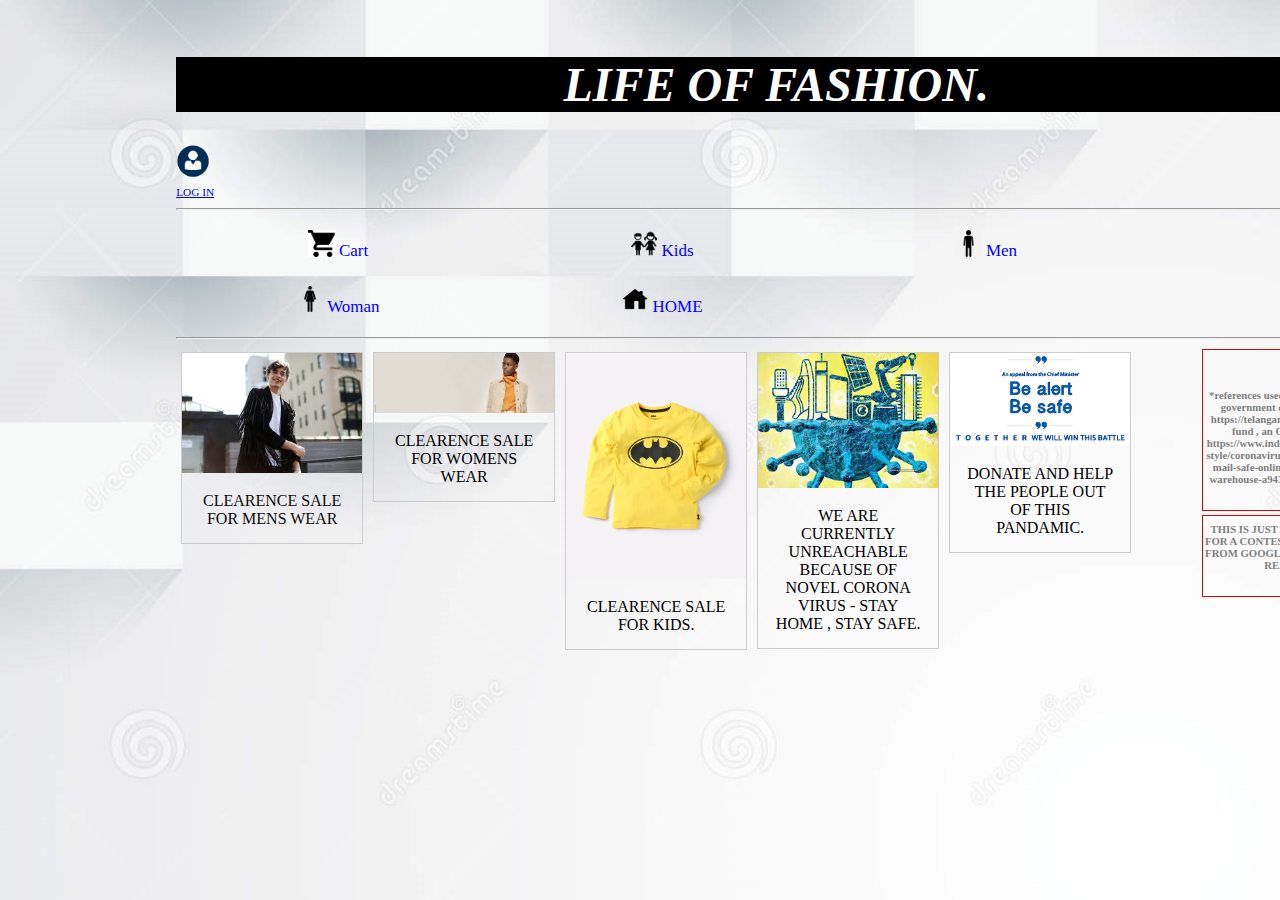
<file: index.html>
<!DOCTYPE html>
<html lang="en">
<head>
    <meta charset="UTF-8">
    <meta name="viewport" content="width=device-width, initial-scale=1.0">
    <title>life of fashion</title>
    <link href="/imagescss/image.css" rel="stylesheet" type="text/css">
</head>
<style>
    h1 {text-align: center;}
    p {text-align: center;}
     
     </style>
<body style="vertical-align: auto;padding-left: 40mm;">
  <header > <h1 style="color:white;background-color: black;font-size: xxx-large;font-family: 'Times New Roman's;font-style: oblique;"><centre>LIFE OF FASHION.</centre></h1></head><img src="/images/customers-icon.png" style="height: 9mm;width: 9mm;"   ><a href="/index.html/login.html" style="font-size: 3mm;"><br>LOG IN</a></img><a href="https://www.google.com/"><img src="/images/SEARCH.PNG" style="float: right;width: 9mm;height: 9mm;" ></img></a>
  <hr>
  <!-- The navigation menu -->
<div class="navbar">
    <a href="#"><img src="/images/cart1.png" style="height: 7mm;width: 7mm;"> Cart</img></a>
    <a href="/INDEX/kids.html"><img src="/images/kidsi.png" style="height: 7mm;width: 7mm;"> Kids</img></a>
    <a href="/INDEX/mens.html"><img src="/images/mensi.png" style="width: 7mm;height: 7mm;"> Men</img></a>
    <a href="/INDEX/women.html"><img src="/images/womeni.png" style="width: 7mm;height: 7mm;"> Woman</img></a>
   
    <a href="/online shopping site/index.html"><img src="/images/home.png" style="width: 7mm;height: 7mm;"> HOME</img></a>
    </div>
<hr>
<style>
  div.gallery {
    margin: 5px;
    border: 1px solid #ccc;
    float: left;
    width: 180px;
  }
  
  div.gallery:hover {
    border: 1px solid #777;
  }
  
  div.gallery img {
    width: 100%;
    height: auto;
  }
  
  div.desc {
    padding: 15px;
    text-align: center;
  }
  </style>
  <div class="gallery">
    <a target="_blank" href="/INDEX/cmens.html">
      <img src="/images/image1.png" alt="MENS WEAR" width="7000" height="4000">
    </a>
    <div class="desc"; style="color: rgb(12, 11, 11)">CLEARENCE SALE FOR MENS WEAR</div>
  </div>
  
  <div class="gallery">
    <a target="_blank" href="/INDEX/cwomen.html" style="image-resolution: 700*300px">
      <img src="/images/image3.png" alt="WOMENS WEAR" width="700" height="400">
    </a>
    <div class="desc">CLEARENCE SALE FOR WOMENS WEAR</div>
  </div>
  
  <div class="gallery">
    <a target="_blank" href="/INDEX/ckids.html">
      <img src="/images/image4.png" alt="KIDS WEAR" width="700" height="400">
    </a>
    <div class="desc">CLEARENCE SALE FOR KIDS.</div>
  </div>
  
  <div class="gallery">
    <a target="_blank" href="https://www.independent.co.uk/life-style/coronavirus-delivery-package-mail-safe-online-shopping-order-warehouse-a9435706.html">
      <img src="/images/corona.png" alt="corona" width="700" height="400">
    </a>
    <div class="desc">WE ARE CURRENTLY UNREACHABLE BECAUSE OF NOVEL CORONA VIRUS - STAY HOME , STAY SAFE.</div>
  </div>
   
  <div class="gallery">
    <a target="_blank" href="https://telangana.gov.in/cm-relief-fund">
      <img src="/images/cm.png" alt="corona" width="700" height="400">
    </a>
    <div class="desc">DONATE AND HELP THE PEOPLE OUT OF THIS PANDAMIC.</div>
  </div>
  <style> 
    .main { 
        border: 1px solid #db0606; 
        float: right; 
        min-height: 120px; 
        margin: 2px; 
        padding: 20px; 
        min-width: 130px; 
        position:relative; 
 
    } 
    #bottom { 
        position: absolute;                  
        bottom:0;                          
        right:0;                          
    } 
    .main1 { 
        border: 1px solid #db0606; 
        float: right; 
        min-height: 40px; 
        margin: 2px; 
        padding: 20px; 
        min-width: 130px; 
        position:relative; 
 
    } 
    #bottom1 { 
        position: absolute;                  
        bottom:0;                          
        right:0;                          
    } 
</style> 
</head> 
<body>  
<div class="main"> 
    <div id="bottom"><h6><p style="color:black;background-color: transparent;opacity: 50%;">*references used images - google,ts government donation portal - https://telangana.gov.in/cm-relief-fund , an Online article - https://www.independent.co.uk/life-style/coronavirus-delivery-package-mail-safe-online-shopping-order-warehouse-a9435706.html,w3school</p></h6></div> 
</div> 
<div class="main1">
  <div id="bottom1"><h6><p style="color:black;background-color: transparent;opacity: 50%;">THIS IS JUST A SAMPLE PAGE FOR A CONTEST.PICTURES ARE FROM GOOGLE THEY ARE NOT REALLY AVAILABLE.</p></h6></div>
</div>

</body>

</html>
</file>
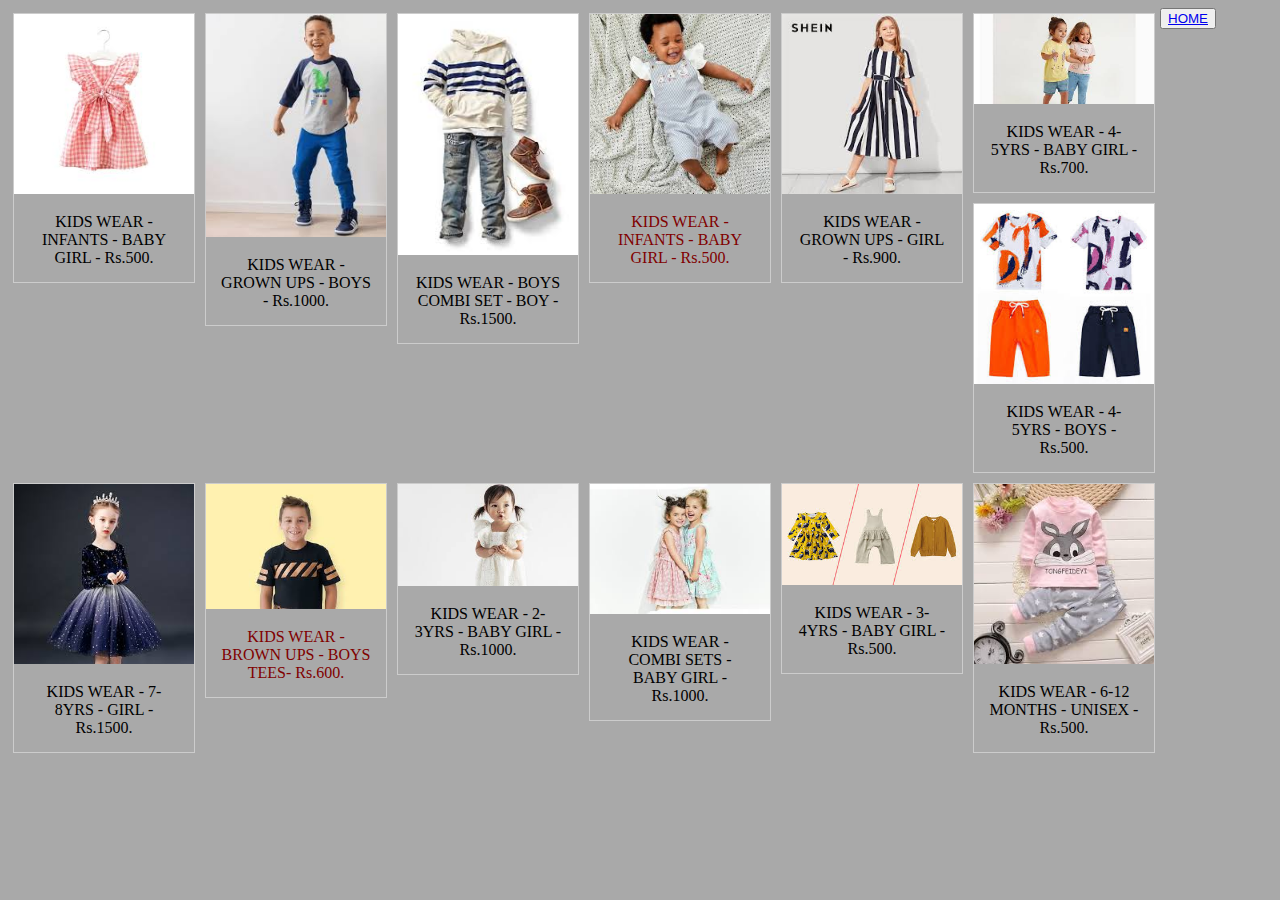
<file: INDEX/ckids.html>
<!DOCTYPE html>
<html lang="en">
<head>
    <meta charset="UTF-8">
    <meta name="viewport" content="width=device-width, initial-scale=1.0">
    <title></title>
</head>
<body style="vertical-align: auto;"> 

        <style>
            div.gallery {
              margin: 5px;
              border: 1px solid #ccc;
              float: left;
              width: 180px;
            }
            
            div.gallery:hover {
              border: 1px solid #777;
            }
            
            div.gallery img {
              width: 100%;
              height: auto;
            }
            
            div.desc {
              padding: 15px;
              text-align: center;
            }
            </style>
           
            
            <div class="gallery">
              <a target="_blank" href="/INDEX/login.html">
                <img src="/images/ckids/download9.png" alt="#" width="700" height="400">
              </a>
              <div class="desc">KIDS WEAR - INFANTS - BABY GIRL - Rs.500.</div>
            </div>
            
            <div class="gallery">
              <a target="_blank" href="/INDEX/login.html">
                <img src="/images/ckids/download8.png" alt="#" width="700" height="400">
              </a>
              <div class="desc">KIDS WEAR - GROWN UPS - BOYS - Rs.1000.</div>
            </div>
             
            <div class="gallery">
              <a target="_blank" href="/INDEX/login.html">
                <img src="/images/ckids/download7.png" alt="#" width="700" height="400">
              </a>
              <div class="desc">KIDS WEAR - BOYS COMBI SET - BOY - Rs.1500.</div>
            </div>
            <style>
                div.gallery {
                  margin: 5px;
                  border: 1px solid #ccc;
                  float: left;
                  width: 180px;
                }
                
                div.gallery:hover {
                  border: 1px solid #777;
                }
                
                div.gallery img {
                  width: 100%;
                  height: auto;
                }
                
                div.desc {
                  padding: 15px;
                  text-align: center;
                }
                </style>
                <div class="gallery">
                  <a target="_blank" href="/INDEX/login.html">
                    <img src="/images/ckids/download6.png" alt="#" width="7000" height="4000">
                  </a>
                  <div class="desc"; style="color: maroon">KIDS WEAR - INFANTS - BABY GIRL - Rs.500.</div>
                </div>
                
                <div class="gallery">
                  <a target="_blank" href="/INDEX/login.html" style="image-resolution: 700*300px">
                    <img src="/images/ckids/download5.png" alt="#" width="700" height="400">
                  </a>
                  <div class="desc">KIDS WEAR - GROWN UPS - GIRL - Rs.900.</div>
                </div>
                
                <div class="gallery">
                  <a target="_blank" href="/INDEX/login.html">
                    <img src="/images/ckids/download4.png" alt="KIDS WEAR" width="700" height="400">
                  </a>
                  <div class="desc">KIDS WEAR - 4-5YRS - BABY GIRL - Rs.700.</div>
                </div>
                
                <div class="gallery">
                  <a target="_blank" href="/INDEX/login.html">
                    <img src="/images/ckids/download3.png" alt="#" width="700" height="400">
                  </a>
                  <div class="desc">KIDS WEAR - 4-5YRS - BOYS - Rs.500.</div>
                </div>
                 
                <div class="gallery">
                  <a target="_blank" href="/INDEX/login.html">
                    <img src="/images/ckids/download2.png" alt="#" width="700" height="400">
                  </a>
                  <div class="desc">KIDS WEAR - 7-8YRS - GIRL - Rs.1500.</div>
                </div>
                <style>
                    div.gallery {
                      margin: 5px;
                      border: 1px solid #ccc;
                      float: left;
                      width: 180px;
                    }
                    
                    div.gallery:hover {
                      border: 1px solid #777;
                    }
                    
                    div.gallery img {
                      width: 100%;
                      height: auto;
                    }
                    
                    div.desc {
                      padding: 15px;
                      text-align: center;
                    }
                    </style>
                    <div class="gallery">
                      <a target="_blank" href="/INDEX/login.html">
                        <img src="/images/ckids/download13.png" alt="#" width="7000" height="4000">
                      </a>
                      <div class="desc"; style="color: maroon">KIDS WEAR - BROWN UPS - BOYS TEES- Rs.600.</div>
                    </div>
                    
                    <div class="gallery">
                      <a target="_blank" href="/INDEX/login.html" style="image-resolution: 700*300px">
                        <img src="/images/ckids/download12.png" alt="" width="700" height="400">
                      </a>
                      <div class="desc">KIDS WEAR - 2-3YRS - BABY GIRL - Rs.1000.</div>
                    </div>
                    
                    <div class="gallery">
                      <a target="_blank" href="#">
                        <img src="/images/ckids/download11.png" alt="KIDS WEAR" width="700" height="400">
                      </a>
                      <div class="desc">KIDS WEAR - COMBI SETS - BABY GIRL - Rs.1000.</div>
                    </div>
                    
                    <div class="gallery">
                      <a target="_blank" href="/INDEX/login.html">
                        <img src="/images/ckids/download10.png" alt="#777" width="700" height="400">
                      </a>
                      <div class="desc">KIDS WEAR - 3-4YRS - BABY GIRL - Rs.500.</div>
                    </div>
                     
                    <div class="gallery">
                      <a target="_blank" href="/INDEX/login.html">
                        <img src="/images/ckids/download1.png" alt="#" width="700" height="400">
                      </a>
                      <div class="desc">KIDS WEAR - 6-12 MONTHS - UNISEX - Rs.500.</div>
                    </div>
                    <link href="/imagescss/ckid.css" rel="stylesheet" type="text/css">
</body>
<button type="button" ><a href="/INDEX/index.html">HOME</a></button>
</html>
</file>
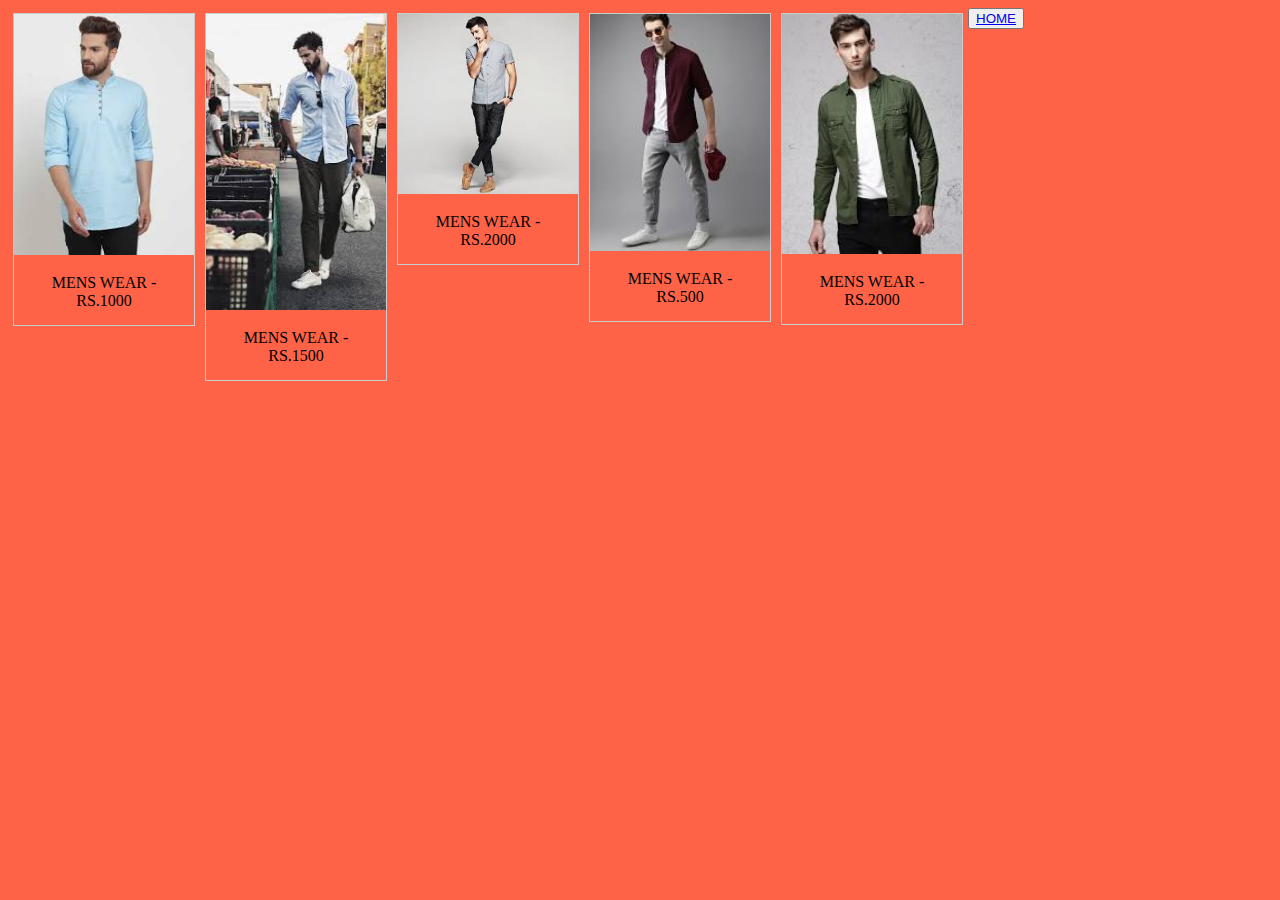
<file: INDEX/cmens.html>
<!DOCTYPE html>
<html lang="en">
<head>
    <meta charset="UTF-8">
    <meta name="viewport" content="width=device-width, initial-scale=1.0">
    <title>Document</title>
</head>
<body style="vertical-align: auto;">
    <style>
        div.gallery {
          margin: 5px;
          border: 1px solid #ccc;
          float: left;
          width: 180px;
        }
        
        div.gallery:hover {
          border: 1px solid #777;
        }
        
        div.gallery img {
          width: 100%;
          height: auto;
        }
        
        div.desc {
          padding: 15px;
          text-align: center;
        }
        </style>
        <div class="gallery">
          <a target="_blank" href="/INDEX/login.html">
            <img src="/images/cmen/images5.png" alt="#" width="7000" height="4000">
          </a>
          <div class="desc"; style="color:black">MENS WEAR - RS.1000</div>
        </div>
        
        <div class="gallery">
          <a target="_blank" href="/INDEX/login.html" style="image-resolution: 700*300px">
            <img src="/images/cmen/images4.png" alt="" width="700" height="400">
          </a>
          <div class="desc">MENS WEAR - RS.1500</div>
        </div>
        
        <div class="gallery">
          <a target="_blank" href="/INDEX/login.html">
            <img src="/images/cmen/images3.png" alt="KIDS WEAR" width="700" height="400">
          </a>
          <div class="desc">MENS WEAR - RS.2000</div>
        </div>
        
        <div class="gallery">
          <a target="_blank" href="/INDEX/login.html">
            <img src="/images/cmen/images2.png" alt="#777" width="700" height="400">
          </a>
          <div class="desc">MENS WEAR - RS.500</div>
        </div>
         
        <div class="gallery">
          <a target="_blank" href="/INDEX/login.html">
            <img src="/images/cmen/images1.png" alt="#" width="700" height="400">
          </a>
          <div class="desc">MENS WEAR - RS.2000</div>
        </div>
        <link href="/imagescss/cmens.css" rel="stylesheet" type="text/css">
</body>
<button type="button" ><a href="/INDEX/index.html">HOME</a></button>
</html>
</file>
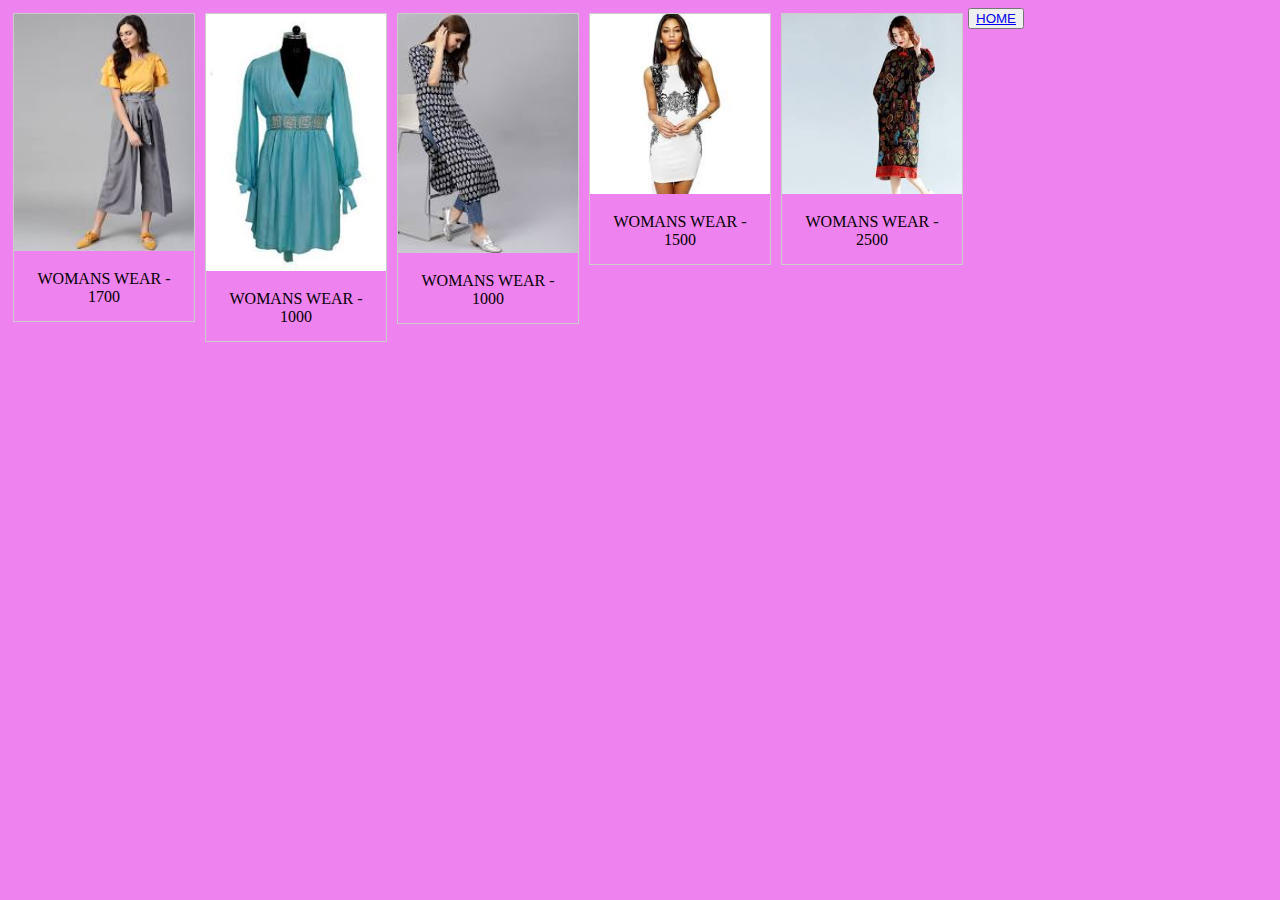
<file: INDEX/cwomen.html>
<!DOCTYPE html>
<html lang="en">
<head>
    <meta charset="UTF-8">
    <meta name="viewport" content="width=device-width, initial-scale=1.0">
    <title>Document</title>
</head>
<body style="vertical-align: auto;">
    <style>
        div.gallery {
          margin: 5px;
          border: 1px solid #ccc;
          float: left;
          width: 180px;
        }
        
        div.gallery:hover {
          border: 1px solid #777;
        }
        
        div.gallery img {
          width: 100%;
          height: auto;
        }
        
        div.desc {
          padding: 15px;
          text-align: center;
        }
        </style>
        <div class="gallery">
          <a target="_blank" href="/INDEX/login.html">
            <img src="/images/cwomen/w1.png" alt="#" width="7000" height="4000">
          </a>
          <div class="desc"; style="color:black">WOMANS WEAR - 1700</div>
        </div>
        
        <div class="gallery">
          <a target="_blank" href="/INDEX/login.html" style="image-resolution: 700*300px">
            <img src="/images/cwomen/w10.png" alt="" width="700" height="400">
          </a>
          <div class="desc">WOMANS WEAR - 1000</div>
        </div>
        
        <div class="gallery">
          <a target="_blank" href="/INDEX/login.html">
            <img src="/images/cwomen/w2.png" alt="KIDS WEAR" width="700" height="400">
          </a>
          <div class="desc">WOMANS WEAR - 1000</div>
        </div>
        
        <div class="gallery">
          <a target="_blank" href="/INDEX/login.html">
            <img src="/images/cwomen/w3.png" alt="#777" width="700" height="400">
          </a>
          <div class="desc">WOMANS WEAR - 1500</div>
        </div>
         
        <div class="gallery">
          <a target="_blank" href="/INDEX/login.html">
            <img src="/images/cwomen/w4.png" alt="#" width="700" height="400">
          </a>
          <div class="desc">WOMANS WEAR - 2500</div>
        </div>
        <link href="/imagescss/cwoman.css" rel="stylesheet" type="text/css">
</body>
<button type="button" ><a href="/INDEX/index.html">HOME</a></button>
</html>
</file>
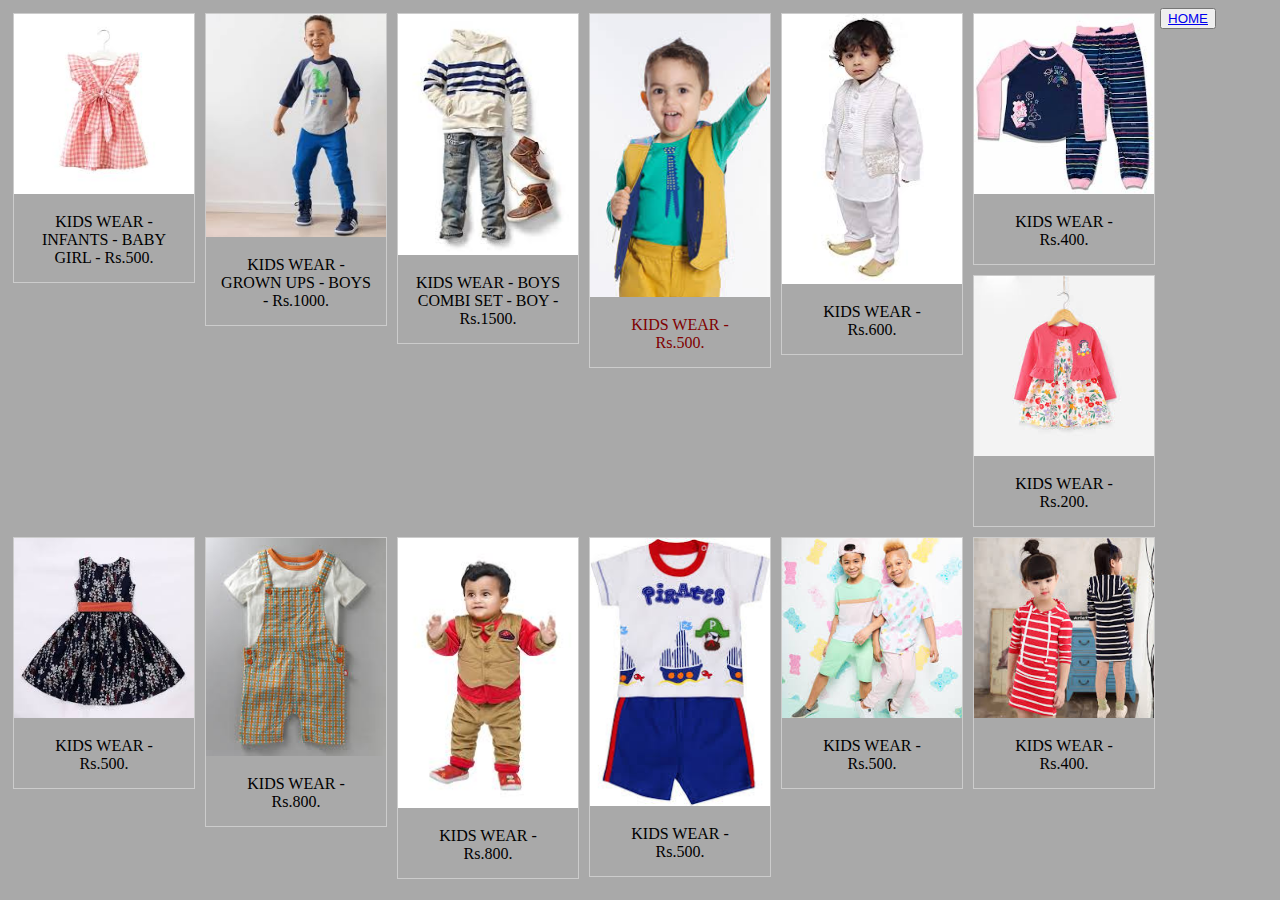
<file: INDEX/kids.html>
<!DOCTYPE html>
<html lang="en">
<head>
    <meta charset="UTF-8">
    <meta name="viewport" content="width=device-width, initial-scale=1.0">
    <title></title>
</head>
<body style="vertical-align: auto;">

        <style>
            div.gallery {
              margin: 5px;
              border: 1px solid #ccc;
              float: left;
              width: 180px;
            }
            
            div.gallery:hover {
              border: 1px solid #777;
            }
            
            div.gallery img {
              width: 100%;
              height: auto;
            }
            
            div.desc {
              padding: 15px;
              text-align: center;
            }
            </style>
           
            
            <div class="gallery">
              <a target="_blank" href="/INDEX/login.html">
                <img src="/images/ckids/download9.png" alt="#" width="700" height="400">
              </a>
              <div class="desc">KIDS WEAR - INFANTS - BABY GIRL - Rs.500.</div>
            </div>
            
            <div class="gallery">
              <a target="_blank" href="/INDEX/login.html">
                <img src="/images/ckids/download8.png" alt="#" width="700" height="400">
              </a>
              <div class="desc">KIDS WEAR - GROWN UPS - BOYS - Rs.1000.</div>
            </div>
             
            <div class="gallery">
              <a target="_blank" href="/INDEX/login.html">
                <img src="/images/ckids/download7.png" alt="#" width="700" height="400">
              </a>
              <div class="desc">KIDS WEAR - BOYS COMBI SET - BOY - Rs.1500.</div>
            </div>
            <style>
                div.gallery {
                  margin: 5px;
                  border: 1px solid #ccc;
                  float: left;
                  width: 180px;
                }
                
                div.gallery:hover {
                  border: 1px solid #777;
                }
                
                div.gallery img {
                  width: 100%;
                  height: auto;
                }
                
                div.desc {
                  padding: 15px;
                  text-align: center;
                }
                </style>
                <div class="gallery">
                  <a target="_blank" href="/INDEX/login.html">
                    <img src="/images/kids/9.png" alt="#" width="7000" height="4000">
                  </a>
                  <div class="desc"; style="color: maroon">KIDS WEAR - Rs.500.</div>
                </div>
                
                <div class="gallery">
                  <a target="_blank" href="/INDEX/login.html" style="image-resolution: 700*300px">
                    <img src="/images/kids/8.png" alt="#" width="700" height="400">
                  </a>
                  <div class="desc">KIDS WEAR - Rs.600.</div>
                </div>
                
                <div class="gallery">
                  <a target="_blank" href="/INDEX/login.html">
                    <img src="/images/kids/7.png" alt="KIDS WEAR" width="700" height="400">
                  </a>
                  <div class="desc">KIDS WEAR - Rs.400.</div>
                </div>
                
                <div class="gallery">
                  <a target="_blank" href="/INDEX/login.html">
                    <img src="/images/kids/6.png" alt="#" width="700" height="400">
                  </a>
                  <div class="desc">KIDS WEAR - Rs.200.</div>
                </div>
                 
                <div class="gallery">
                  <a target="_blank" href="/INDEX/login.html">
                    <img src="/images/kids/5.png" alt="#" width="700" height="400">
                  </a>
                  <div class="desc">KIDS WEAR - Rs.500.</div>
                </div>
                <style>
                    div.gallery {
                      margin: 5px;
                      border: 1px solid #ccc;
                      float: left;
                      width: 180px;
                    }
                    
                    div.gallery:hover {
                      border: 1px solid #777;
                    }
                    
                    div.gallery img {
                      width: 100%;
                      height: auto;
                    }
                    
                    div.desc {
                      padding: 15px;
                      text-align: center;
                    }
                    </style>
                    <div class="gallery">
                      <a target="_blank" href="/INDEX/login.html">
                        <img src="/images/kids/4.png" alt="#" width="7000" height="4000">
                      </a>
                      <div class="desc"; style="color: black">KIDS WEAR - Rs.800.</div>
                    </div>
                    
                    <div class="gallery">
                      <a target="_blank" href="/INDEX/login.html" style="image-resolution: 700*300px">
                        <img src="/images/kids/3.png" alt="" width="700" height="400">
                      </a>
                      <div class="desc">KIDS WEAR - Rs.800.</div>
                    </div>
                    
                    <div class="gallery">
                      <a target="_blank" href="/INDEX/login.html">
                        <img src="/images/kids/2.png" alt="KIDS WEAR" width="700" height="400">
                      </a>
                      <div class="desc">KIDS WEAR - Rs.500.</div>
                    </div>
                    
                    <div class="gallery">
                      <a target="_blank" href="/INDEX/login.html">
                        <img src="/images/kids/10.png" alt="#777" width="700" height="400">
                      </a>
                      <div class="desc">KIDS WEAR - Rs.500.</div>
                    </div>
                     
                    <div class="gallery">
                      <a target="_blank" href="/INDEX/login.html">
                        <img src="/images/kids/1.png" alt="////" width="700" height="400">
                      </a>
                      <div class="desc">KIDS WEAR - Rs.400.</div>
                    </div>
                    <link href="/imagescss/kids.css" rel="stylesheet" type="text/css">
</body>
<button type="button" ><a href="/INDEX/index.html">HOME</a></button>
</html>
</file>
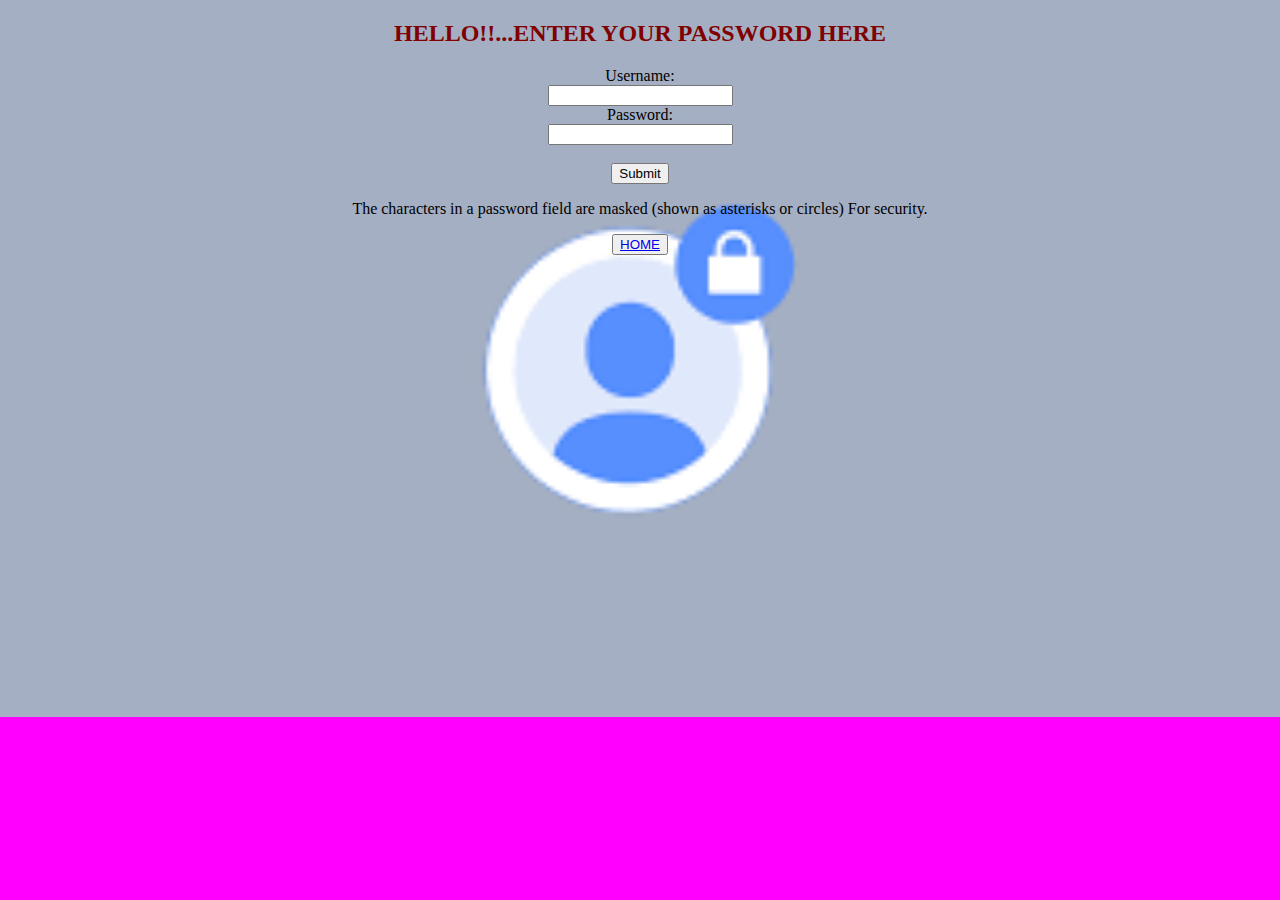
<file: INDEX/login.html>
<!DOCTYPE html>
<html>
<body style="text-align: center; background-color: magenta;font-family: Georgia, 'Times New Roman', Times, serif;font-style: inherit">

<h2 style="color: maroon;">HELLO!!...ENTER YOUR PASSWORD HERE</h2>

<form action="/action_page.php";security;style="color: blue">
  <label for="username">Username:</label><br>
  <input type="text" id="username" name="username"><br>
  <label for="pwd">Password:</label><br>
  <input type="password" id="pwd" name="pwd"><br><br>
  <input type="submit" value="Submit">
</form>
<p>The characters in a password field are masked (shown as asterisks or circles) For security.</p>
<button type="button" ><a href="/index.html">HOME</a></button>  
<link href="/imagescss/login.css" rel="stylesheet" type="text/css">
</body>
</html>
</file>
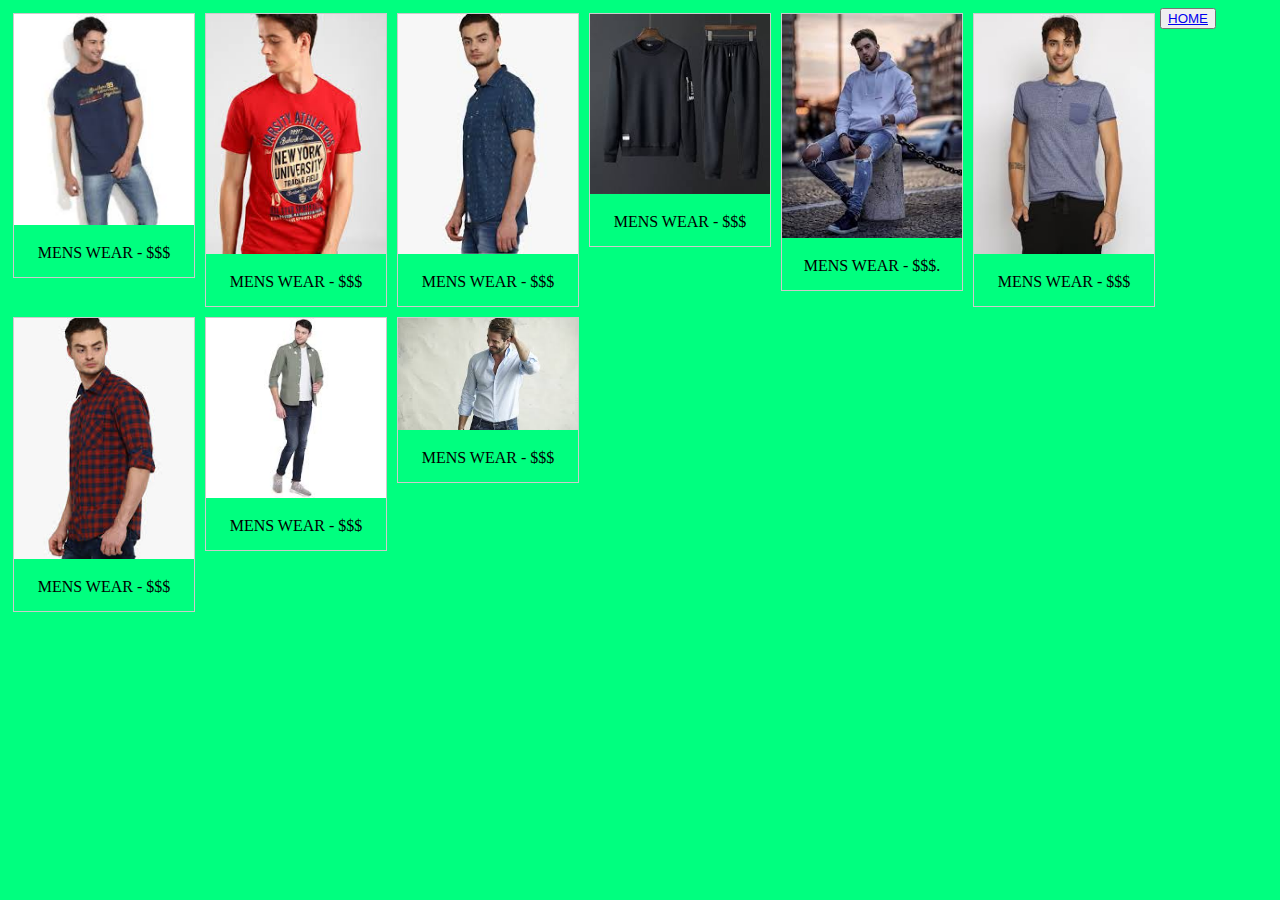
<file: INDEX/mens.html>
<!DOCTYPE html>
<html lang="en">
<head>
    <meta charset="UTF-8">
    <meta name="viewport" content="width=device-width, initial-scale=1.0">
    <title></title>
</head>
<body style="vertical-align: auto;">

            <style>
                div.gallery {
                  margin: 5px;
                  border: 1px solid #ccc;
                  float: left;
                  width: 180px;
                }
                
                div.gallery:hover {
                  border: 1px solid #777;
                }
                
                div.gallery img {
                  width: 100%;
                  height: auto;
                }
                
                div.desc {
                  padding: 15px;
                  text-align: center;
                }
                </style>
               
                
                <div class="gallery">
                  <a target="_blank" href="/INDEX/login.html" style="image-resolution: 700*300px">
                    <img src="/images/mens/j.png" alt="#" width="700" height="400">
                  </a>
                  <div class="desc">MENS WEAR - $$$</div>
                </div>
                
                <div class="gallery">
                  <a target="_blank" href="/INDEX/login.html">
                    <img src="/images/mens/i.png" alt="KIDS WEAR" width="700" height="400">
                  </a>
                  <div class="desc">MENS WEAR - $$$</div>
                </div>
                
                <div class="gallery">
                  <a target="_blank" href="/INDEX/login.html">
                    <img src="/images/mens/h.png" alt="#" width="700" height="400">
                  </a>
                  <div class="desc">MENS WEAR - $$$</div>
                </div>
                 
                <div class="gallery">
                  <a target="_blank" href="/INDEX/login.html">
                    <img src="/images/mens/f.png" alt="#" width="700" height="400">
                  </a>
                  <div class="desc">MENS WEAR - $$$</div>
                </div>
                <style>
                    div.gallery {
                      margin: 5px;
                      border: 1px solid #ccc;
                      float: left;
                      width: 180px;
                    }
                    
                    div.gallery:hover {
                      border: 1px solid #777;
                    }
                    
                    div.gallery img {
                      width: 100%;
                      height: auto;
                    }
                    
                    div.desc {
                      padding: 15px;
                      text-align: center;
                    }
                    </style>
                    <div class="gallery">
                      <a target="_blank" href="/INDEX/login.html">
                        <img src="/images/mens/e.png" alt="#" width="7000" height="4000">
                      </a>
                      <div class="desc"; style="color: black">MENS WEAR - $$$.</div>
                    </div>
                    
                    <div class="gallery">
                      <a target="_blank" href="/INDEX/login.html" style="image-resolution: 700*300px">
                        <img src="/images/mens/d.png" alt="" width="700" height="400">
                      </a>
                      <div class="desc">MENS WEAR - $$$</div>
                    </div>
                    
                    <div class="gallery">
                      <a target="_blank" href="/INDEX/login.html">
                        <img src="/images/mens/c.png" alt="KIDS WEAR" width="700" height="400">
                      </a>
                      <div class="desc">MENS WEAR - $$$</div>
                    </div>
                    
                    <div class="gallery">
                      <a target="_blank" href="/INDEX/login.html">
                        <img src="/images/mens/b.png" alt="#777" width="700" height="400">
                      </a>
                      <div class="desc">MENS WEAR - $$$</div>
                    </div>
                     
                    <div class="gallery">
                      <a target="_blank" href="/INDEX/login.html">
                        <img src="/images/mens/a.png" alt="////" width="700" height="400">
                      </a>
                      <div class="desc">MENS WEAR - $$$</div>
                    </div>
                    <link href="/imagescss/mens.css" rel="stylesheet" type="text/css">
</body>
<button type="button" ><a href="/INDEX/index.html">HOME</a></button>
</html>
</file>
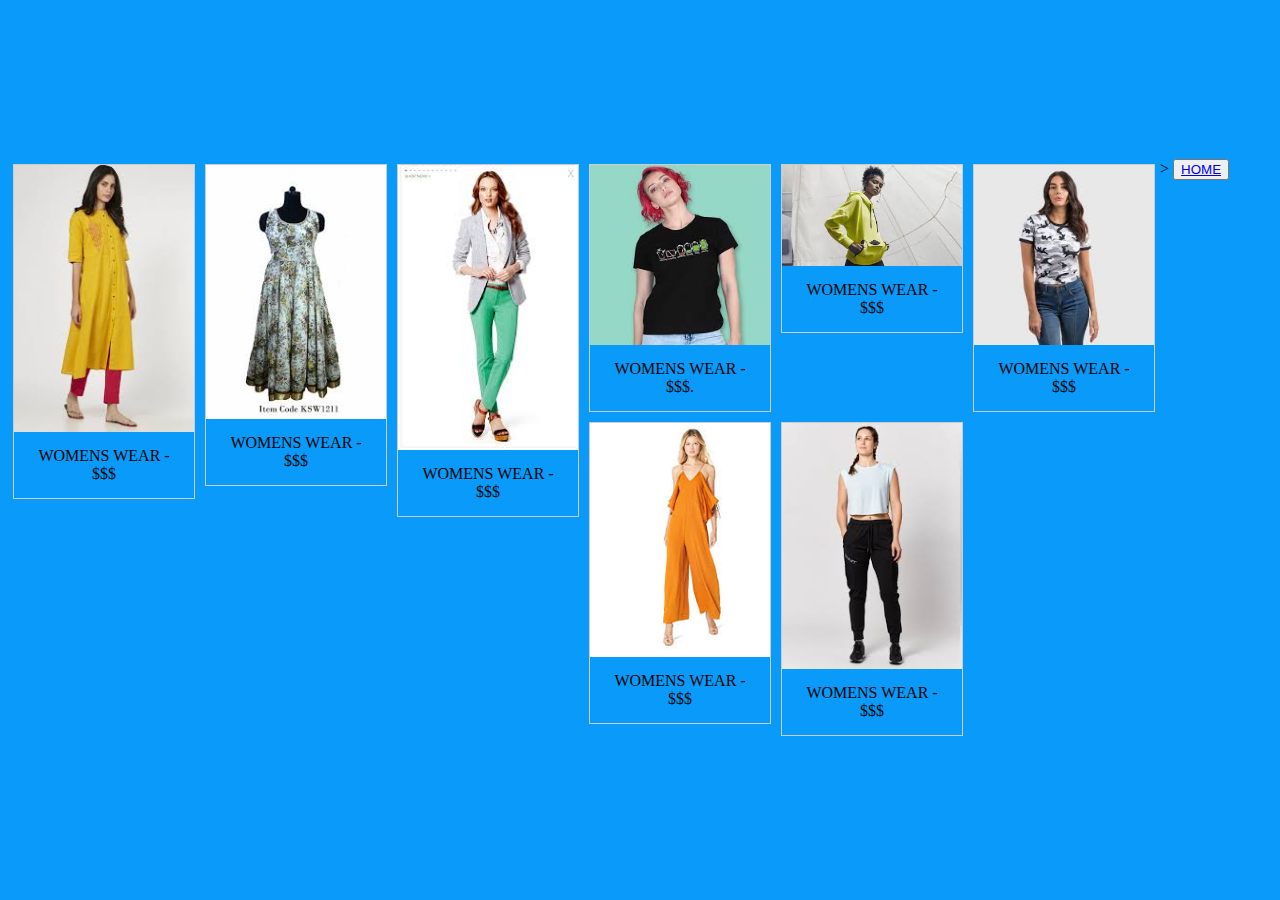
<file: INDEX/women.html>
>
<html lang="en">
<head>
    <meta charset="UTF-8">
    <meta name="viewport" content="width=device-width, initial-scale=1.0">
    <title></title>
</head>
<body style="vertical-align: auto;">

            <style>
                div.gallery {
                  margin: 5px;
                  border: 1px solid #ccc;
                  float: left;
                  width: 180px;
                }
                
                div.gallery:hover {
                  border: 1px solid #777;
                }
                
                div.gallery img {
                  width: 100%;
                  height: auto;
                }
                
                div.desc {
                  padding: 15px;
                  text-align: center;
                }
                </style>

                <div class="gallery">
                  <a target="_blank" href="/INDEX/login.html">
                    <img src="/images/womens/17.png" alt="KIDS WEAR" width="700" height="400">
                  </a>
                  <div class="desc">WOMENS WEAR - $$$</div>
                </div>
                
                <div class="gallery">
                  <a target="_blank" href="/INDEX/login.html">
                    <img src="/images/womens/16.png" alt="#" width="700" height="400">
                  </a>
                  <div class="desc">WOMENS WEAR - $$$</div>
                </div>
                 
                <div class="gallery">
                  <a target="_blank" href="/INDEX/login.html">
                    <img src="/images/womens/15.png" alt="#" width="700" height="400">
                  </a>
                  <div class="desc">WOMENS WEAR - $$$</div>
                </div>
                <style>
                    div.gallery {
                      margin: 5px;
                      border: 1px solid #ccc;
                      float: left;
                      width: 180px;
                    }
                    
                    div.gallery:hover {
                      border: 1px solid #777;
                    }
                    
                    div.gallery img {
                      width: 100%;
                      height: auto;
                    }
                    
                    div.desc {
                      padding: 15px;
                      text-align: center;
                    }
                    </style>
                    <div class="gallery">
                      <a target="_blank" href="/INDEX/login.html">
                        <img src="/images/womens/14.png" alt="#" width="7000" height="4000">
                      </a>
                      <div class="desc"; style="color: black">WOMENS WEAR - $$$.</div>
                    </div>
                    
                    <div class="gallery">
                      <a target="_blank" href="/INDEX/login.html" style="image-resolution: 700*300px">
                        <img src="/images/womens/13.png" alt="" width="700" height="400">
                      </a>
                      <div class="desc">WOMENS WEAR - $$$</div>
                    </div>
                    
                    <div class="gallery">
                      <a target="_blank" href="/INDEX/login.html">
                        <img src="/images/womens/12.png" alt="KIDS WEAR" width="700" height="400">
                      </a>
                      <div class="desc">WOMENS WEAR - $$$</div>
                    </div>
                    
                    <div class="gallery">
                      <a target="_blank" href="/INDEX/login.html">
                        <img src="/images/womens/112.png" alt="#777" width="700" height="400">
                      </a>
                      <div class="desc">WOMENS WEAR - $$$</div>
                    </div>
                     
                    <div class="gallery">
                      <a target="_blank" href="/INDEX/login.html">
                        <img src="/images/womens/11.png" alt="////" width="700" height="400">
                      </a>
                      <div class="desc">WOMENS WEAR - $$$</div>
                    </div>
                    <link href="/imagescss/womens.css" rel="stylesheet" type="text/css">
</body>
<button type="button" ><a href="/INDEX/index.html">HOME</a></button>
</html>
</file>
<file: imagescss/image.css>
body{
  background-image: url(/images/white-vector.png);
  background-repeat: no-repeat;
  background-position: center;
  background-size: cover;
}

header {
  width: 1200px;
  padding: 10px;
  border: 5px #669900;
  margin: 0;
}
  .navbar {
    width: 100%;
    background-color:transparent;
    overflow: auto;
  }
  
 
 .navbar a {
    float: left;
    padding: 12px;
    color: blue;
    text-decoration: whitesmoke;
    font-size: 17px;
    width: 25%; 
    text-align: center;
    align-items: center;
    align-self: center;
  }
  
 
  .navbar a:hover {
    background-color:  rgb(216, 24, 24);
  }
  
  
  .navbar a.active {
    background-color:ta ;
  }
  
 
  @media screen and (max-width: 500px) {
    .navbar a {
      float: none;
      display: block;
      width: 200%;
      text-align: left;
    }
  }
  p{
      background-color: red;
      font-style: italic , bold;
      background-color: burlywood;
  }
 

  ul{
      text-decoration: none;
  }
  ul li{
      display: inline-block;
  }
  header {
    border: 16px solid transparent;
    padding: 1px;
   
  }
  
h6{
  text-align-last: right;
}
</file>
<file: imagescss/ckid.css>
body 
{
    background-color: darkgray;opacity: 30px;
    align-self: center;
    align-items: center;
    align-content: space-around ;
}
</file>
<file: imagescss/cmens.css>
body 
{
    background-color: tomato;opacity: 30px;
    align-self: center;
    align-items: center;
    align-content: space-around ;
}
</file>
<file: imagescss/cwoman.css>
body 
{
    background-color: violet;opacity: 30px;
    align-self: center;
    align-items: center;
    align-content: space-around ;
}
</file>
<file: imagescss/kids.css>
body 
{
    background-color: darkgray;
   
     align-self: center;
    align-items: center;
    align-content: space-around ;
}
</file>
<file: imagescss/login.css>
body{
    background-image: url(/images/login/images.png) ;
    background-repeat: no-repeat;
    background-color: lightblue;
    background-size: cover;
    enable-background: accumulate;
}
</file>
<file: imagescss/mens.css>
body 
{
    background-color: springgreen;
   
     align-self: center;
    align-items: center;
    align-content: space-around ;
}
</file>
<file: imagescss/womens.css>
body 
{
    background-color: rgb(9, 154, 250);
   
     align-self: center;
    align-items: center;
    align-content: space-around ;
}
</file>
